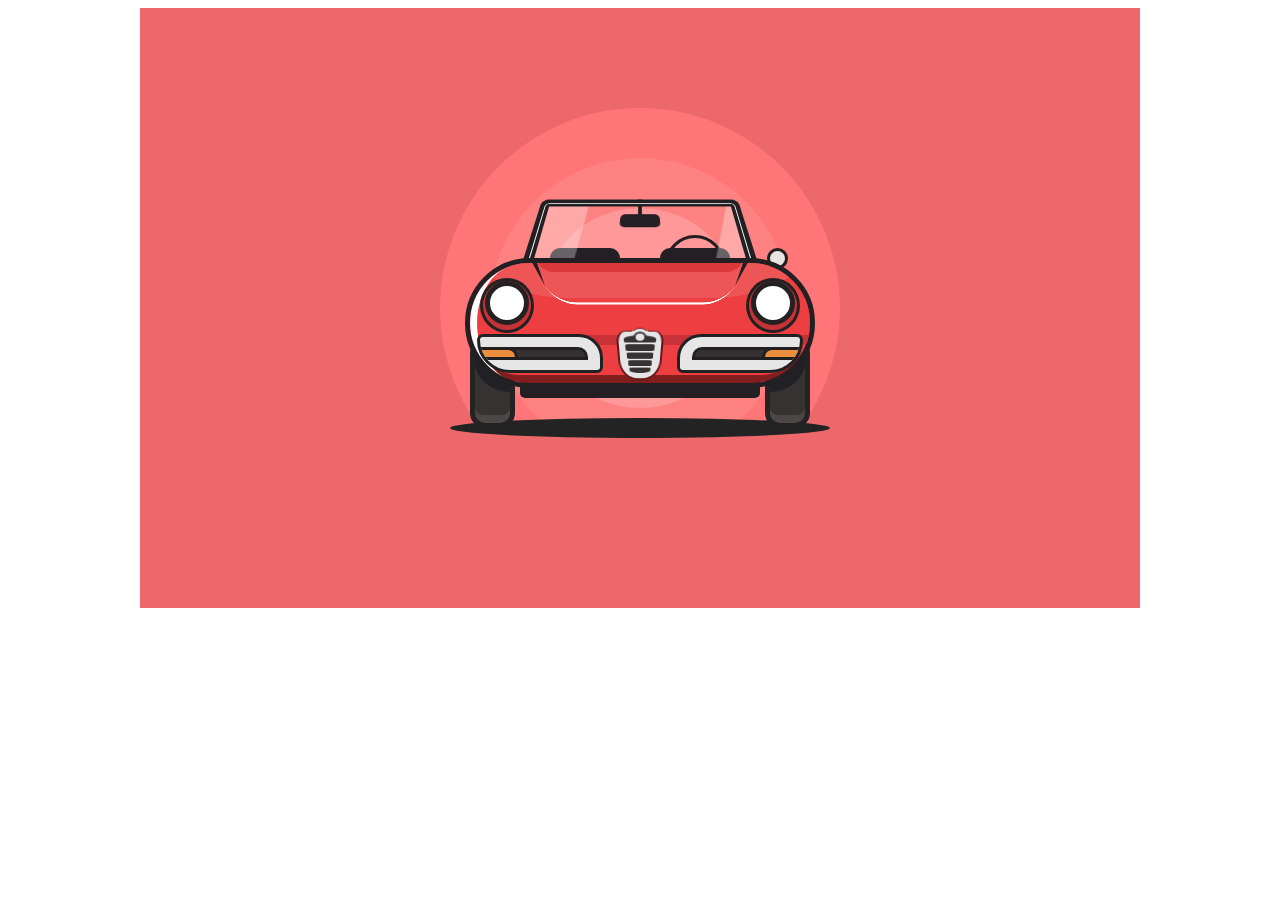
<file: index.html>
<!DOCTYPE html>
<html>
    <head>
        <title>Alpha Romeu 1969</title>
        <meta charset="UTF-8">
        <link rel="stylesheet" href="car.css">
    </head>
    <body>
        <div class="frame">
            <div class="big-circle"></div>
            <div class="small-circle"></div>
            <div class="very-small-circle"></div>
            <div class="bottom-rectangle"></div>
            <div class="shadow"></div>
            <div class="left-wheel">
                <div class="darkness"></div>
            </div>
            <div class="right-wheel">
                <div class="darkness"></div>
            </div>
            <div class="black-bar"></div>
            <div class="facade-auto">
                <div class="bottom-shadow"></div>
                <div class="red-shadow"></div>
                <div class="color-facade"></div>
                <div class="red-line"></div>
                <div class="white-border"></div>
                <div class="middle-rectangle">
                    <div class="shadow-rectangle"></div>
                </div>
                <div class="left-light-circle">
                    <div class="left-light"></div>
                </div>
                <div class="right-light-circle">
                    <div class="right-light"></div>
                </div>
                <div class="left-colored-rectangle">
                    <div class="left-black-line">
                        <div class="left-orange-line"></div>
                    </div>
                </div>
                <div class="right-colored-rectangle">
                    <div class="right-black-line">
                        <div class="right-orange-line"></div>
                    </div>
                </div>
                <div class="logo">
                    <div class="white-circle"></div>
                    <div class="black-line-one">
                        <div class="white-circle-one"></div>
                    </div>
                    <div class="black-line-two"></div>
                    <div class="black-line-three"></div>
                    <div class="black-line-four"></div>
                    <div class="black-line-five"></div>
                </div>
            </div>
            <div class="side-mirror"></div>
            <div class="glass"></div>
            <div class="glass-white-line"></div>
            <div class="left-chair"></div>
            <div class="right-chair"></div>
            <div class="steering-wheel"></div>
            <div class="mirror"></div>
        </div>
    </body>
</html>
</file>
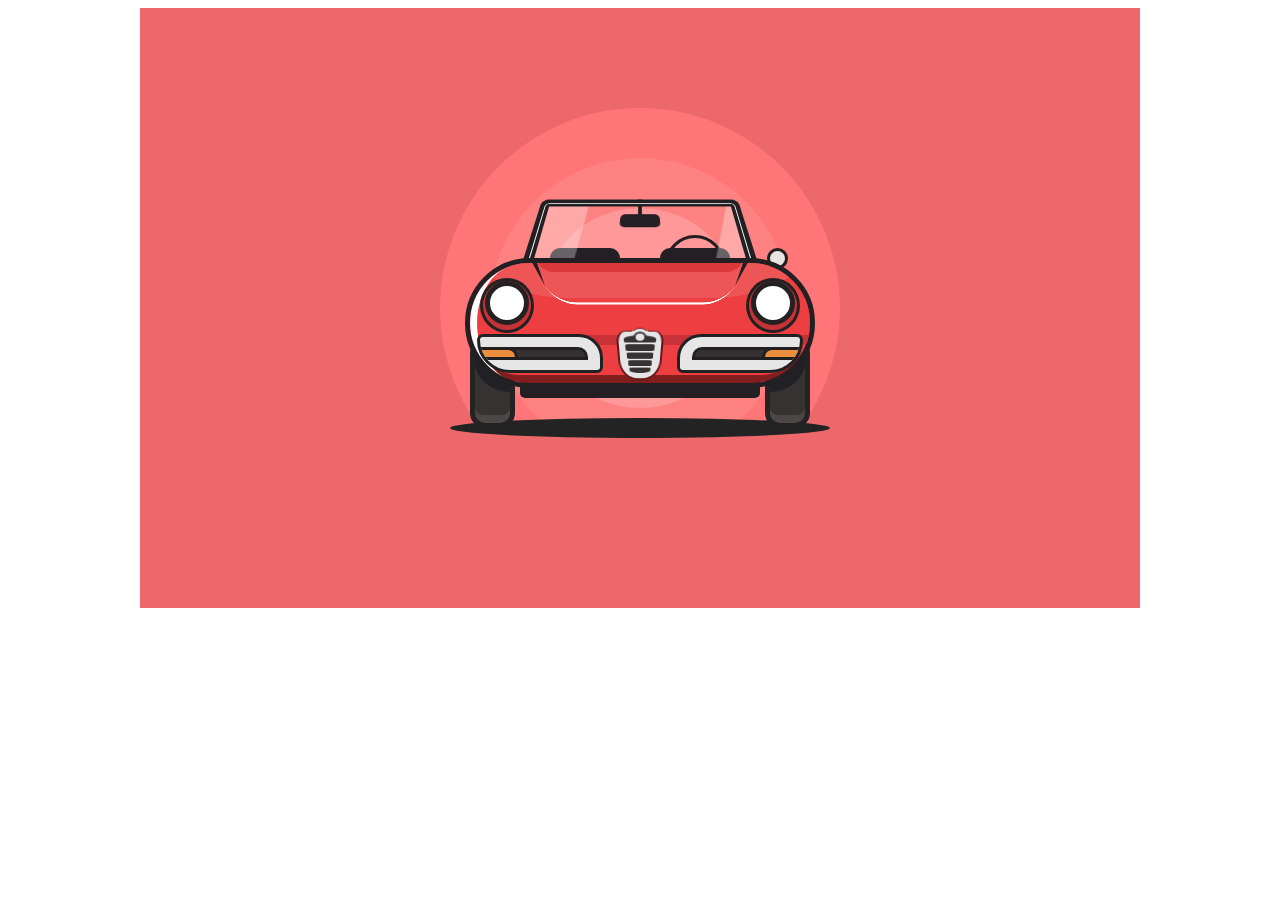
<file: car.html>
<!DOCTYPE html>
<html>
    <head>
        <title>Alpha Romeu 1969</title>
        <meta charset="UTF-8">
        <link rel="stylesheet" href="car.css">
    </head>
    <body>
        <div class="frame">
            <div class="big-circle"></div>
            <div class="small-circle"></div>
            <div class="very-small-circle"></div>
            <div class="bottom-rectangle"></div>
            <div class="shadow"></div>
            <div class="left-wheel">
                <div class="darkness"></div>
            </div>
            <div class="right-wheel">
                <div class="darkness"></div>
            </div>
            <div class="black-bar"></div>
            <div class="facade-auto">
                <div class="bottom-shadow"></div>
                <div class="red-shadow"></div>
                <div class="color-facade"></div>
                <div class="red-line"></div>
                <div class="white-border"></div>
                <div class="middle-rectangle">
                    <div class="shadow-rectangle"></div>
                </div>
                <div class="left-light-circle">
                    <div class="left-light"></div>
                </div>
                <div class="right-light-circle">
                    <div class="right-light"></div>
                </div>
                <div class="left-colored-rectangle">
                    <div class="left-black-line">
                        <div class="left-orange-line"></div>
                    </div>
                </div>
                <div class="right-colored-rectangle">
                    <div class="right-black-line">
                        <div class="right-orange-line"></div>
                    </div>
                </div>
                <div class="logo">
                    <div class="white-circle"></div>
                    <div class="black-line-one">
                        <div class="white-circle-one"></div>
                    </div>
                    <div class="black-line-two"></div>
                    <div class="black-line-three"></div>
                    <div class="black-line-four"></div>
                    <div class="black-line-five"></div>
                </div>
            </div>
            <div class="side-mirror"></div>
            <div class="glass"></div>
            <div class="glass-white-line"></div>
            <div class="left-chair"></div>
            <div class="right-chair"></div>
            <div class="steering-wheel"></div>
            <div class="mirror"></div>
        </div>
    </body>
</html>
</file>
<file: car.css>
.frame{
    position: relative;
    margin: auto;
    background-color: #ed686b;
    width: 1000px;
    height: 600px;
    z-index: 1;
}

.big-circle{
    position: absolute;
    left: calc(50% - 200px);
    top: calc(50% - 200px);
    height: 400px;
    width: 400px;
    border-radius: 50%;
    background-color: #ff7578;
    z-index: 2;
}

.small-circle{
    position: absolute;
    left: calc(50% - 150px);
    top: calc(50% - 150px);
    height: 300px;
    width: 300px;
    border-radius: 50%;
    background-color: #fe8282;
    z-index: 3;
}

.very-small-circle{
    position: absolute;
    left: calc(50% - 100px);
    top: calc(50% - 100px);
    height: 200px;
    width: 200px;
    border-radius: 50%;
    background-color: #ff9899;
    z-index: 4;
}

.bottom-rectangle{
    position: absolute;
    left: 0;
    bottom: 0;
    height: 180px;
    width: 1000px;
    background-color: #ed686b;
    z-index: 5;
}

.shadow{
    position: absolute;
    left: calc(50% - 190px);
    bottom: calc(50% - 130px);
    height: 20px;
    width: 380px;
    border-radius: 50%;
    background-color: #232323;
    z-index: 6;
}

.left-wheel{
    position: absolute;
    left: calc(50% - 170px);
    bottom: calc(50% - 120px);
    height: 80px;
    width: 35px;
    border-radius: 15px;
    background-color: #4d4747;
    border: 5px solid #232323;
    z-index: 7;
}

.left-wheel .darkness{
    position: absolute;
    left: 0;
    top: 0;
    height: 72px;
    width: 35px;
    border-radius: 8px;
    background-color: #363231;
    z-index: 7;
    overflow: hidden;
}

.left-wheel .darkness::before{
    content: "";
    position: absolute;
    top: 13px;
    right: 0px;
    border-top-left-radius: 0px;
    border-top-right-radius: 0px;
    border-bottom-left-radius: 100%;
    border-bottom-right-radius: 0px;
    background-color: #212024;
    width: 105%;
    height: 50%;
}

.right-wheel{
    position: absolute;
    right: calc(50% - 170px);
    bottom: calc(50% - 120px);
    height: 80px;
    width: 35px;
    border-radius: 15px;
    background-color: #4d4747;
    border: 5px solid #232323;
    z-index: 7;
}

.right-wheel .darkness{
    position: absolute;
    left: 0;
    top: 0;
    height: 72px;
    width: 35px;
    border-radius: 8px;
    background-color: #363231;
    z-index: 7;
    overflow: hidden;
}

.right-wheel .darkness::before{
    content: "";
    position: absolute;
    top: 13px;
    left: 0px;
    border-top-left-radius: 0px;
    border-top-right-radius: 0px;
    border-bottom-right-radius: 100%;
    border-bottom-left-radius: 0px;
    background-color: #212024;
    width: 105%;
    height: 50%;
}

.black-bar{
    position: absolute;
    right: calc(50% - 120px);
    bottom: calc(50% - 90px);
    height: 20px;
    width: 240px;
    border-radius: 5px;
    background-color: #241f23;
    z-index: 7;
}

.facade-auto{
    position: absolute;
    right: calc(50% - 175px);
    bottom: calc(50% - 80px);
    height: 130px;
    width: 350px;
    border-radius: 65px;
    box-sizing: border-box;
    border: 5px solid #222022;
    z-index: 7;
    overflow: hidden;
}

.red-shadow{
    position: absolute;
    top: 0px;
    height: 112px;
    border-radius: 50px;
    width: 100%;
    background-color: #ed3f41;
}

.bottom-shadow{
    position: absolute;
    bottom: 0px;
    height: 112px;
    width: 100%;
    background-color: #831e1f;
}

.color-facade{
    position: absolute;
    top: -260px;
    left: -15%;
    height: 295px;
    width: 130%;
    background-color: #ee5557;
    border-radius: 300px;
}

.white-border{
    position: absolute;
    top: calc(50% - 60px);
    left: 0px;
    height: 120px;
    width: 100px;
    border-left: 7px solid white;
    border-radius: 50%;
}

.middle-rectangle{
    position: absolute;
    right: calc(50% - 95px);
    top: -1px;
    height: 45px;
    width: 190px;
    transform: perspective(100px) rotateX(-30deg);
    border-bottom: 3px solid white;
    border-bottom-left-radius: 25px;
    border-bottom-right-radius: 25px;
    z-index: 8;
    overflow: hidden;
}

.middle-rectangle::before{
    content: "";
    position: absolute;
    top: 0px;
    left: -7px;
    height: 25px;
    width: 9px;
    background-color: #251e20;
    transform: skew(-10deg);
}

.middle-rectangle::after{
    content: "";
    position: absolute;
    top: 0;
    right: -7px;
    height: 25px;
    width: 9px;
    background-color: #251e20;
    transform: skew(10deg);
}

.left-light-circle{
    position: absolute;
    top: 15px;
    left: 10px;
    height: 55px;
    width: 54px;
    border-radius: 50%;
    box-sizing: border-box;
    border: 3px solid #242122;
    background-color: #c53336;
}

.left-light{
    position: absolute;
    top: 0;
    left: calc(50% - 22px);
    height: 44px;
    width: 44px;
    border-radius: 50%;
    box-sizing: border-box;
    border: 5px solid #242122;
    background-color: white;
}

.right-light-circle{
    position: absolute;
    top: 15px;
    right: 10px;
    height: 55px;
    width: 54px;
    border-radius: 50%;
    box-sizing: border-box;
    border: 3px solid #242122;
    background-color: #c53336;
}

.right-light{
    position: absolute;
    top: 0;
    right: calc(50% - 22px);
    height: 44px;
    width: 44px;
    border-radius: 50%;
    box-sizing: border-box;
    border: 5px solid #242122;
    background-color: white;
}

.shadow-rectangle{
    position: absolute;
    top: 0;
    right: calc(50% - 90px);
    height: 9px;
    width: 180px;
    border-bottom-left-radius: 60px;
    border-bottom-right-radius: 60px;
    background-color: #db383a;
}

.red-line{
    position: absolute;
    width: 100%;
    height: 10px;
    bottom: 38px;
    background-color: #c83138;
}

.left-colored-rectangle{
    position: absolute;
    left: 7px;
    bottom: 10px;
    height: 33px;
    border: 3px solid #1e2222;
    border-bottom-left-radius: 300px;
    border-top-left-radius: 55px;
    border-top-right-radius: 220px;
    border-bottom-right-radius: 55px;
    width: 120px;
    background-color: #e6e6e6;
    overflow: hidden;
}

.left-black-line{
    position: absolute;
    top: 30%;
    height: 40%;
    width: 90%;
    box-sizing: border-box;
    border: 3px solid #221f20;
    border-left: none;
    border-top-right-radius: 10px;
    background-color: #363231;
    overflow: hidden;
}

.left-orange-line{
    position: absolute;
    top: -3px;
    height: 100%;
    width: 33%;
    background-color: #ed8e3f;
    border-top-right-radius: 10px;
    border-right: 3px solid #221f20;
    border-top: 3px solid #221f20;
    overflow: hidden;
}

.right-colored-rectangle{
    position: absolute;
    right: 7px;
    bottom: 10px;
    height: 33px;
    border: 3px solid #1e2222;
    border-bottom-right-radius: 300px;
    border-top-right-radius: 55px;
    border-top-left-radius: 220px;
    border-bottom-left-radius: 55px;
    width: 120px;
    background-color: #e6e6e6;
    overflow: hidden;
}

.right-black-line{
    position: absolute;
    right: 0;
    top: 30%;
    height: 40%;
    width: 90%;
    box-sizing: border-box;
    border: 3px solid #221f20;
    border-right: none;
    border-top-left-radius: 10px;
    background-color: #363231;
    overflow: hidden;
}

.right-orange-line{
    position: absolute;
    right: 0;
    top: -3px;
    height: 100%;
    width: 33%;
    background-color: #ed8e3f;
    border-top-left-radius: 10px;
    border-left: 3px solid #221f20;
    border-top: 3px solid #221f20;
}

.logo{
    position: absolute;
    width: 40px;
    height: 60px;
    border-bottom-right-radius: 45%;
    border-top-right-radius: 20%;
    border-top-left-radius: 20%;
    border-bottom-left-radius: 45%;
    transform: perspective(200px) rotateX(-40deg);
    border-top: 1px solid #651818;
    border-left: 2px solid #651818;
    border-right: 2px solid #651818;
    border-bottom: 3px solid #651818;
    background-color: #e5e5e7;
    left: calc(50% - 22px);
    bottom: -7px;
    z-index: 6;
}

.white-circle{
    position: absolute;
    width: 16px;
    height: 16px;
    border-top: 1px solid #651818;
    border-left: 1px solid transparent;
    border-right: 1px solid transparent;
    border-bottom: 1px solid transparent;
    background-color: #e5e5e7;
    top: -4px;
    left: calc(50% - 9px);
    border-radius: 50%;
    z-index: 7;
}

.black-line-one{
    position: absolute;
    width: 30px;
    height: 8px;
    left: calc(50% - 15px);
    top: 4px;
    border-top-right-radius: 50%;
    border-top-left-radius: 50%;
    border-bottom-right-radius: 10%;
    border-bottom-left-radius: 10%;
    background-color: #363231;
    z-index: 8;
}

.white-circle-one{
    position: absolute;
    width: 8px;
    height: 8px;
    border: 2px solid #363231;
    background-color: #e5e5e7;
    left: calc(50% - 6px);
    top: -4px;
    border-radius: 50%;
    z-index: 9;
}

.black-line-two{
    position: absolute;
    width: 28px;
    height: 8px;
    left: calc(50% - 14px);
    top: 14px;
    border-top-right-radius: 15%;
    border-top-left-radius: 15%;
    border-bottom-right-radius: 15%;
    border-bottom-left-radius: 15%;
    background-color: #363231;
    z-index: 8;
}

.black-line-three{
    position: absolute;
    width: 26px;
    height: 8px;
    left: calc(50% - 13px);
    top: 24px;
    border-top-right-radius: 15%;
    border-top-left-radius: 15%;
    border-bottom-right-radius: 15%;
    border-bottom-left-radius: 15%;
    background-color: #363231;
    z-index: 8;
}

.black-line-four{
    position: absolute;
    width: 24px;
    height: 8px;
    left: calc(50% - 12px);
    top: 34px;
    border-top-right-radius: 15%;
    border-top-left-radius: 15%;
    border-bottom-right-radius: 15%;
    border-bottom-left-radius: 15%;
    background-color: #363231;
    z-index: 8;
}

.black-line-five{
    position: absolute;
    width: 22px;
    height: 8px;
    left: calc(50% - 11px);
    top: 44px;
    border-top-right-radius: 10%;
    border-top-left-radius: 10%;
    border-bottom-right-radius: 50%;
    border-bottom-left-radius: 50%;
    background-color: #363231;
    z-index: 8;
}

.side-mirror{
    position: absolute;
    width: 15px;
    height: 15px;
    right: 352px;
    top: 240px;
    background-color: #e7e6e5;
    border: 3px solid #25201d;
    border-radius: 50%;
    z-index: 6;
}

.glass{
    position: absolute;
    right: calc(50% - 110px);
    top: calc(50% - 120px);
    transform: perspective(200px) rotateX(30deg);
    height: 100px;
    width: 220px;
    border-radius: 8px;
    box-sizing: border-box;
    border: 10px solid #222022;
    z-index: 6;
    overflow: hidden;
}

.glass-white-line{
    position: absolute;
    right: calc(50% - 105px);
    top: calc(50% - 115px);
    transform: perspective(200px) rotateX(30deg);
    height: 90px;
    width: 210px;
    border-radius: 5px;
    box-sizing: border-box;
    border: 1px solid white;
    z-index: 6;
}

.left-chair{
    position: absolute;
    right: calc(50% - 90px);
    top: calc(50% - 60px);
    height: 20px;
    width: 70px;
    border-radius: 10px;
    background-color: #241f23;
    z-index: 5;
}

.right-chair{
    position: absolute;
    left: calc(50% - 90px);
    top: calc(50% - 60px);
    height: 20px;
    width: 70px;
    border-radius: 10px;
    background-color: #241f23;
    z-index: 5;
}

.steering-wheel{
    position: absolute;
    right: calc(50% - 85px);
    top: calc(50% - 73px);
    box-sizing: border-box;
    height: 60px;
    width: 60px;
    border-radius: 50%;
    border: 3px solid #241f23;
    z-index: 5;
}

.glass::before{
    content: "";
    position: absolute;
    width: 25%;
    left: -10px;
    transform: skew(-5deg);
    opacity: 0.3;
    height: 100%;
    background-color: white;
}

.glass::after{
    content: "";
    position: absolute;
    width: 20%;
    right: -20px;
    transform: skew(-20deg);
    opacity: 0.3;
    height: 100%;
    background-color: white;
}

.mirror{
    position: absolute;
    transform: perspective(100px) rotateX(30deg);
    left: calc(50% - 20px);
    top: calc(50% - 95px);
    height: 15px;
    width: 40px;
    border-radius: 5px;
    background-color: #241f23;
    z-index: 5;
}

.mirror::before{
    content: "";
    position: absolute;
    width: 4px;
    height: 20px;
    top: -20px;
    left: calc(50% - 2px);
    background-color: #241f23;
}
</file>
